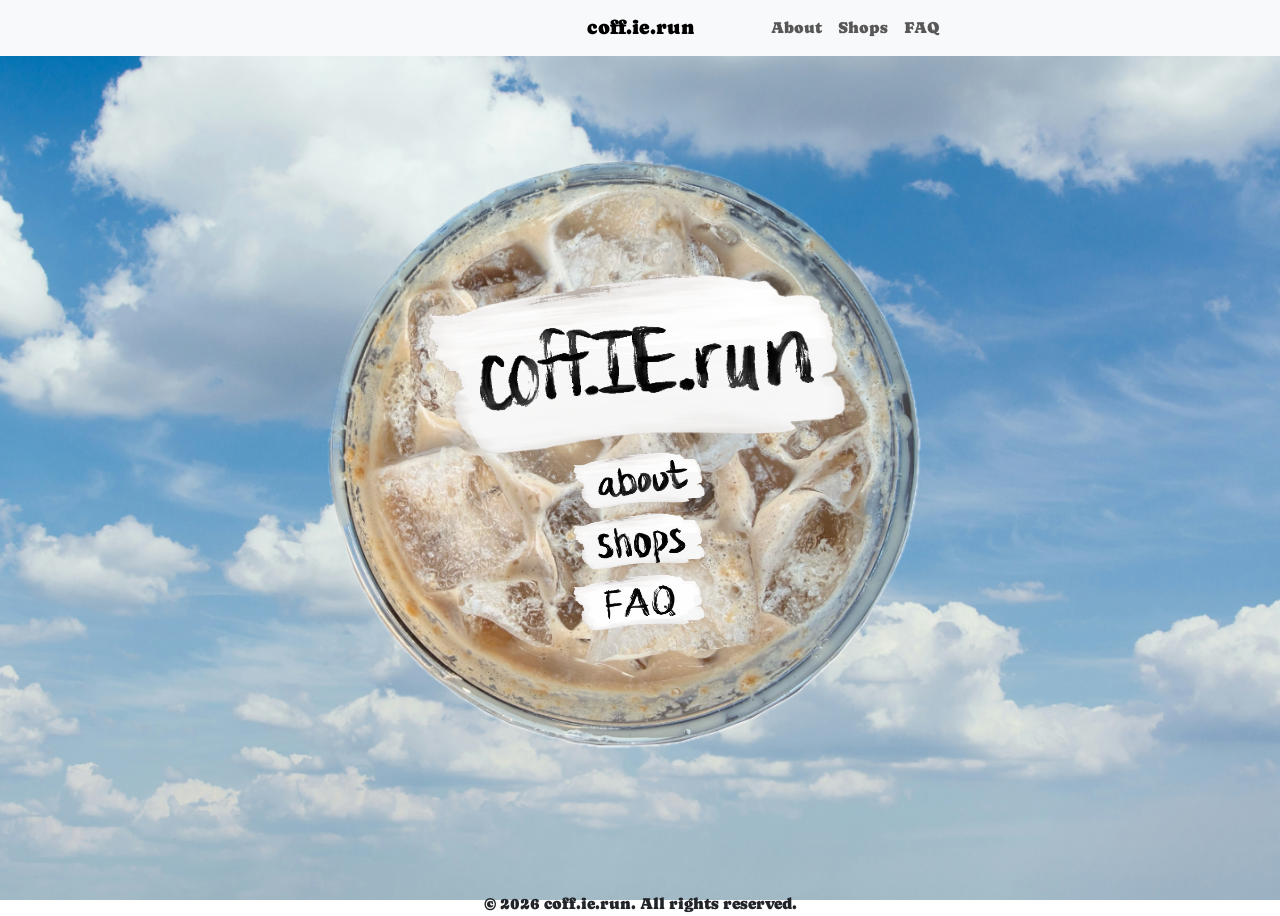
<file: src/index.html>
<!DOCTYPE html>
<html lang="en">

<head>
    <meta charset="UTF-8">
    <meta name="viewport" content="width=device-width, initial-scale=1.0">
    <title>Coff.ie.run</title>
    <link rel="apple-touch-icon" sizes="180x180" href="images/icons/apple-touch-icon.png">
    <link rel="icon" type="image/png" sizes="32x32" href="images/icons/favicon-32x32.png">
    <link rel="icon" type="image/png" sizes="16x16" href="images/icons/favicon-16x16.png">
    <link rel="manifest" href="images/icons/site.webmanifest">
    <link href="https://cdn.jsdelivr.net/npm/bootstrap@5.3.8/dist/css/bootstrap.min.css" rel="stylesheet">
    <link href="style/custom_style.css" rel="stylesheet">
    <link rel="preconnect" href="https://fonts.googleapis.com">
    <link rel="preconnect" href="https://fonts.gstatic.com" crossorigin>
    <link href="https://fonts.googleapis.com/css2?family=Caprasimo&display=swap" rel="stylesheet">
    <script src="https://cdn.jsdelivr.net/npm/bootstrap@5.0.2/dist/js/bootstrap.bundle.min.js"
        integrity="sha384-MrcW6ZMFYlzcLA8Nl+NtUVF0sA7MsXsP1UyJoMp4YLEuNSfAP+JcXn/tWtIaxVXM"
        crossorigin="anonymous"></script>
    <script src="components/header.js" type="text/javascript" defer></script>
    <script src="components/footer.js" type="text/javascript" defer></script>
</head>

<body>
    <nav-header></nav-header>
    <main>
        <div class="spacer">
            /* This div is used to create space below the fixed navbar */
            <br><br><br><br><br>
        </div>
        <div class="parent">
            <img class="image1" src="images/coffee-header.png" alt="Coffee Header">>
            <a href=""><img class="image2" src="images/title-banner.png" alt="Coffee Header"></a>
            <a href="about.html"><img class="img-button about-button" src="images/about-button.png" alt="About Button"></a>
            <a href="shops.html"><img class="img-button shops-button" src="images/shops-button.png" alt="Shops Button"></a>
            <a href="faq.html"><img class="img-button faq-button" src="images/faq-button.png" alt="FAQ Button"></a>
        </div>
    </main>
    <nav-footer></nav-footer>
</body>

</html>
</file>
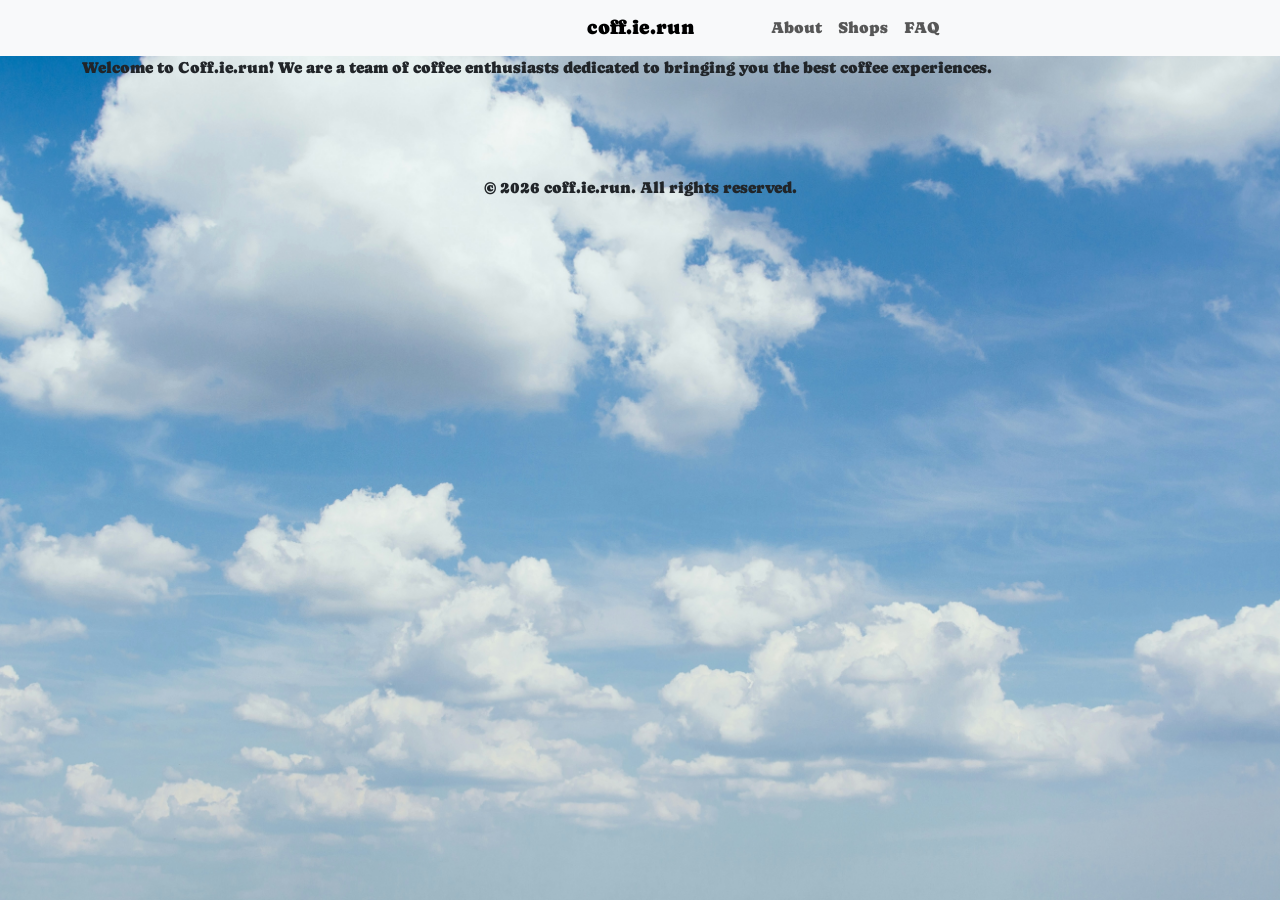
<file: src/about.html>
<!DOCTYPE html>
<html lang="en">

<head>
    <meta charset="UTF-8">
    <meta name="viewport" content="width=device-width, initial-scale=1.0">
    <title>Coff.ie.run</title>
    <link rel="apple-touch-icon" sizes="180x180" href="images/icons/apple-touch-icon.png">
    <link rel="icon" type="image/png" sizes="32x32" href="images/icons/favicon-32x32.png">
    <link rel="icon" type="image/png" sizes="16x16" href="images/icons/favicon-16x16.png">
    <link rel="manifest" href="images/icons/site.webmanifest">
    <link href="https://cdn.jsdelivr.net/npm/bootstrap@5.3.8/dist/css/bootstrap.min.css" rel="stylesheet">
    <link href="style/custom_style.css" rel="stylesheet">
    <link rel="preconnect" href="https://fonts.googleapis.com">
    <link rel="preconnect" href="https://fonts.gstatic.com" crossorigin>
    <link href="https://fonts.googleapis.com/css2?family=Caprasimo&display=swap" rel="stylesheet">
    <script src="https://cdn.jsdelivr.net/npm/bootstrap@5.0.2/dist/js/bootstrap.bundle.min.js"
        integrity="sha384-MrcW6ZMFYlzcLA8Nl+NtUVF0sA7MsXsP1UyJoMp4YLEuNSfAP+JcXn/tWtIaxVXM"
        crossorigin="anonymous"></script>
    <script src="components/header.js" type="text/javascript" defer></script>
    <script src="components/footer.js" type="text/javascript" defer></script>
</head>
<body>
    <nav-header></nav-header>
    <main>
        <div class="container">
            <h1>About Us</h1>
            <p>Welcome to Coff.ie.run! We are a team of coffee enthusiasts dedicated to bringing you the best coffee experiences.</p>
        </div>
    </main>
    <nav-footer></nav-footer>
</body>
</file>
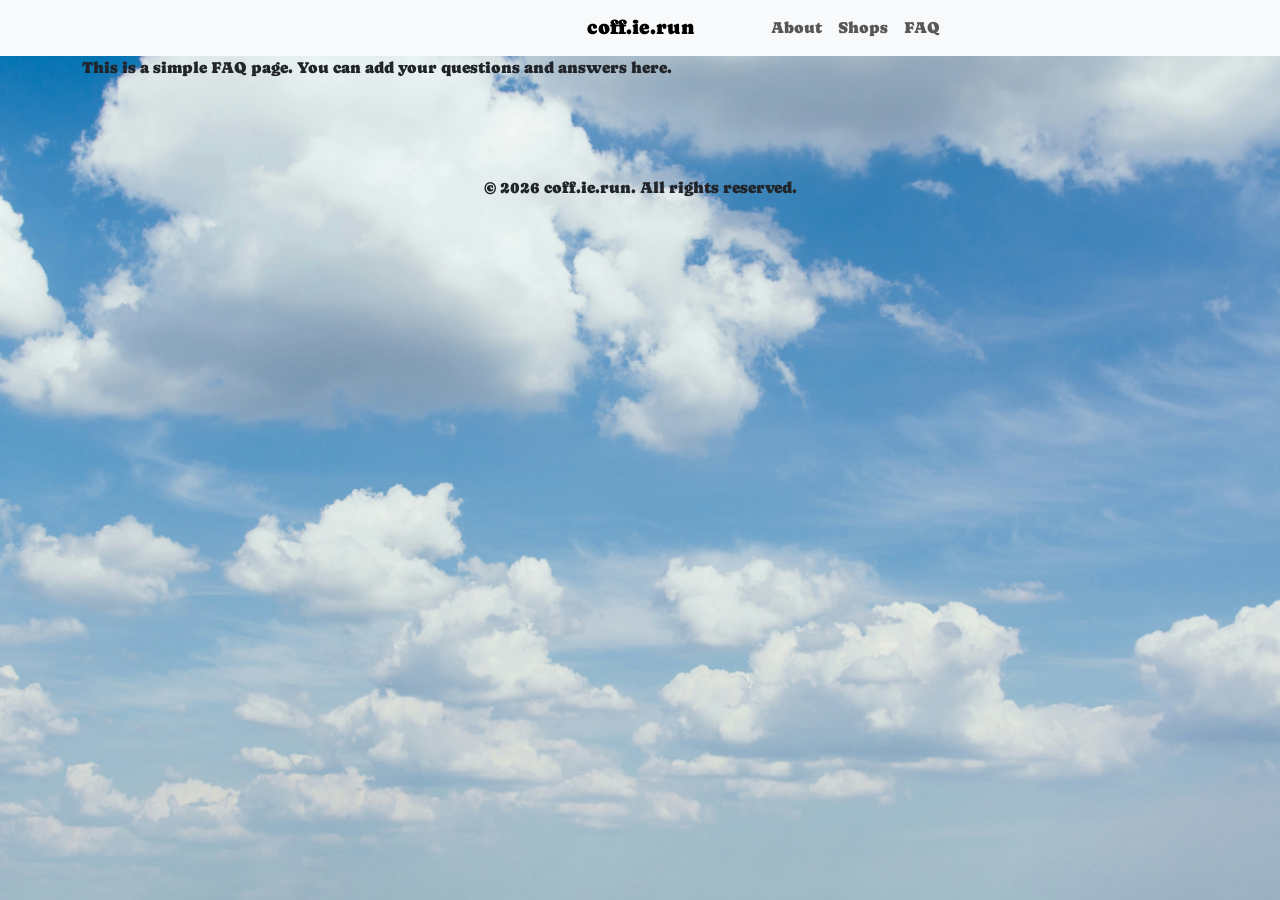
<file: src/faq.html>
<!DOCTYPE html>
<html lang="en">

<head>
    <meta charset="UTF-8">
    <meta name="viewport" content="width=device-width, initial-scale=1.0">
    <title>Coff.ie.run</title>
    <link rel="apple-touch-icon" sizes="180x180" href="images/icons/apple-touch-icon.png">
    <link rel="icon" type="image/png" sizes="32x32" href="images/icons/favicon-32x32.png">
    <link rel="icon" type="image/png" sizes="16x16" href="images/icons/favicon-16x16.png">
    <link rel="manifest" href="images/icons/site.webmanifest">
    <link href="https://cdn.jsdelivr.net/npm/bootstrap@5.3.8/dist/css/bootstrap.min.css" rel="stylesheet">
    <link href="style/custom_style.css" rel="stylesheet">
    <link rel="preconnect" href="https://fonts.googleapis.com">
    <link rel="preconnect" href="https://fonts.gstatic.com" crossorigin>
    <link href="https://fonts.googleapis.com/css2?family=Caprasimo&display=swap" rel="stylesheet">
    <script src="https://cdn.jsdelivr.net/npm/bootstrap@5.0.2/dist/js/bootstrap.bundle.min.js"
        integrity="sha384-MrcW6ZMFYlzcLA8Nl+NtUVF0sA7MsXsP1UyJoMp4YLEuNSfAP+JcXn/tWtIaxVXM"
        crossorigin="anonymous"></script>
    <script src="components/header.js" type="text/javascript" defer></script>
    <script src="components/footer.js" type="text/javascript" defer></script>
</head>

<body>
    <nav-header></nav-header>
    <main>
    <div class="content">
        <div class="container">
            <h1>Frequently Asked Questions</h1>
            <p>This is a simple FAQ page. You can add your questions and answers here.</p>
        </div>
    </div></main>
    <nav-footer></nav-footer>
</body>

</html>
</file>
<file: src/style/custom_style.css>
body, html {
    /* Ensure the body and html take full height */
    height: 100%;
    /* padding-top: 50px; /* Adjust this value based on your navbar height */
    font-family: "Caprasimo", serif;
    font-weight: 300;
    font-style: normal;
    background-image: url('../images/cloud-background.jpg');
    background-size: cover;
    background-position: center;
    background-repeat: no-repeat;
    padding: 0;
}

.navbar-brand {
margin-left: 50%;
transform: translate(-50%);
}

.parent {
    position: relative;
    top: 0;
    left: 0;
}

.image1 {
    position: relative;
    top: 0;
    left: 24%;
    width: 50%;
}

.image2 {
    position: absolute;
    top: 35%;
    left: 50%;
    width: 35%;
    transform: translate(-50%, -50%);
}

.img-button {
    position: absolute;
    width: 11%;
    left: 50%;
    transform: translate(-50%, -50%);
}

.img-button:hover {
    opacity: 0.6;
}

.about-button {
    position: absolute;
    top: 53%;
}

.shops-button {
    position: absolute;
    top: 62%;
}

.faq-button {
    position: absolute;
    top: 71%;
}
</file>
